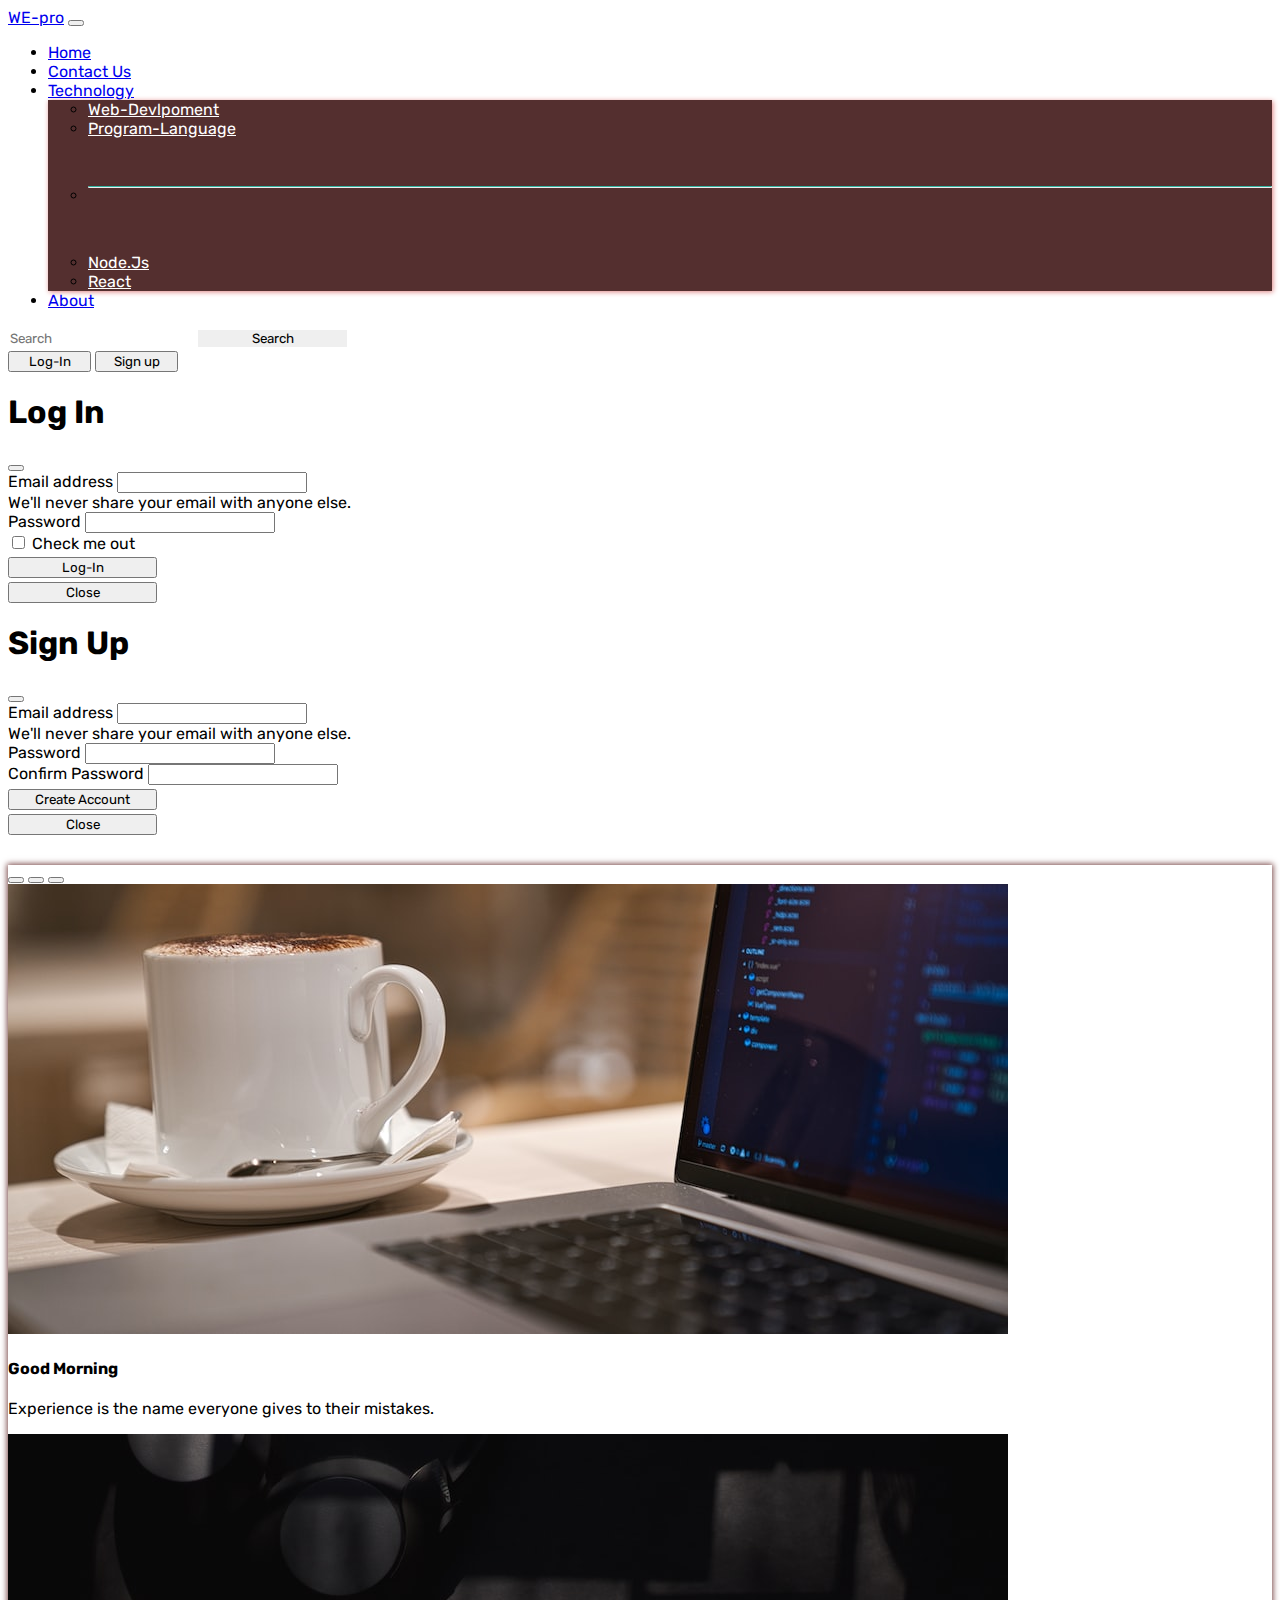
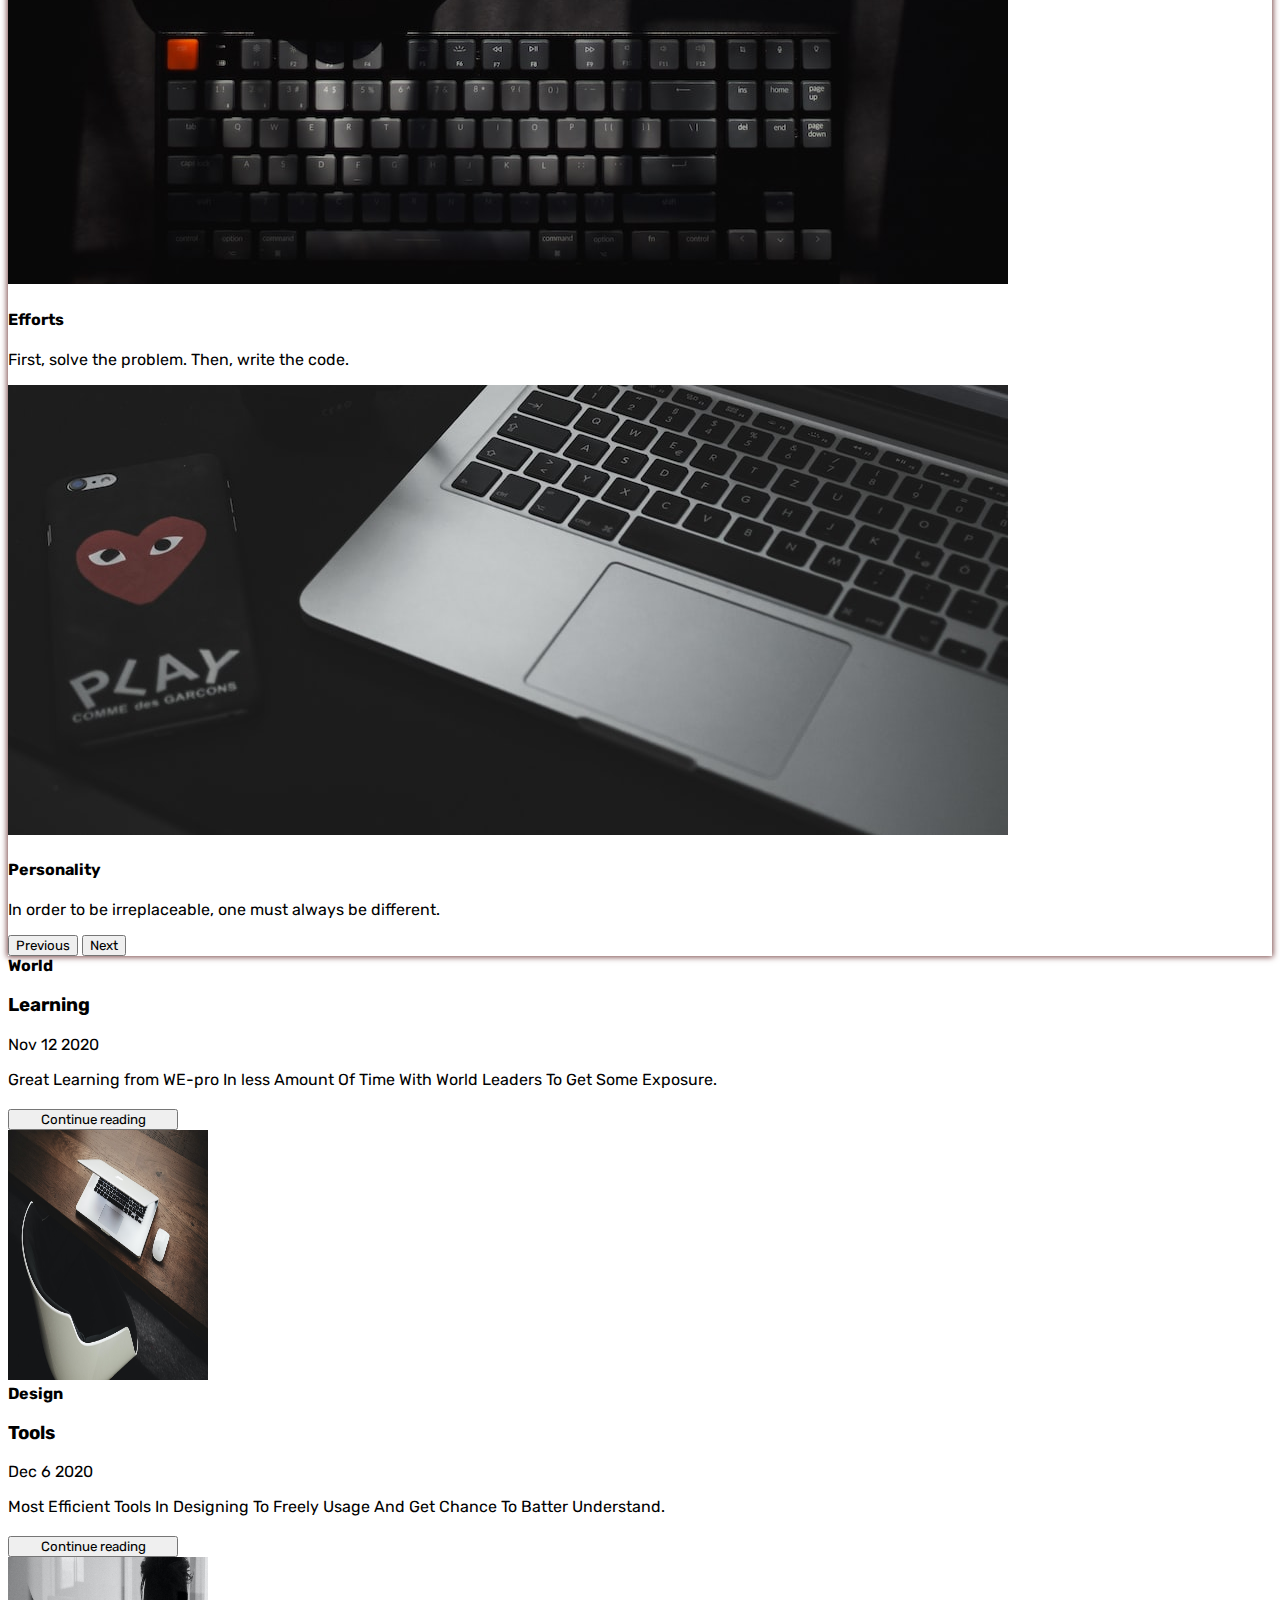
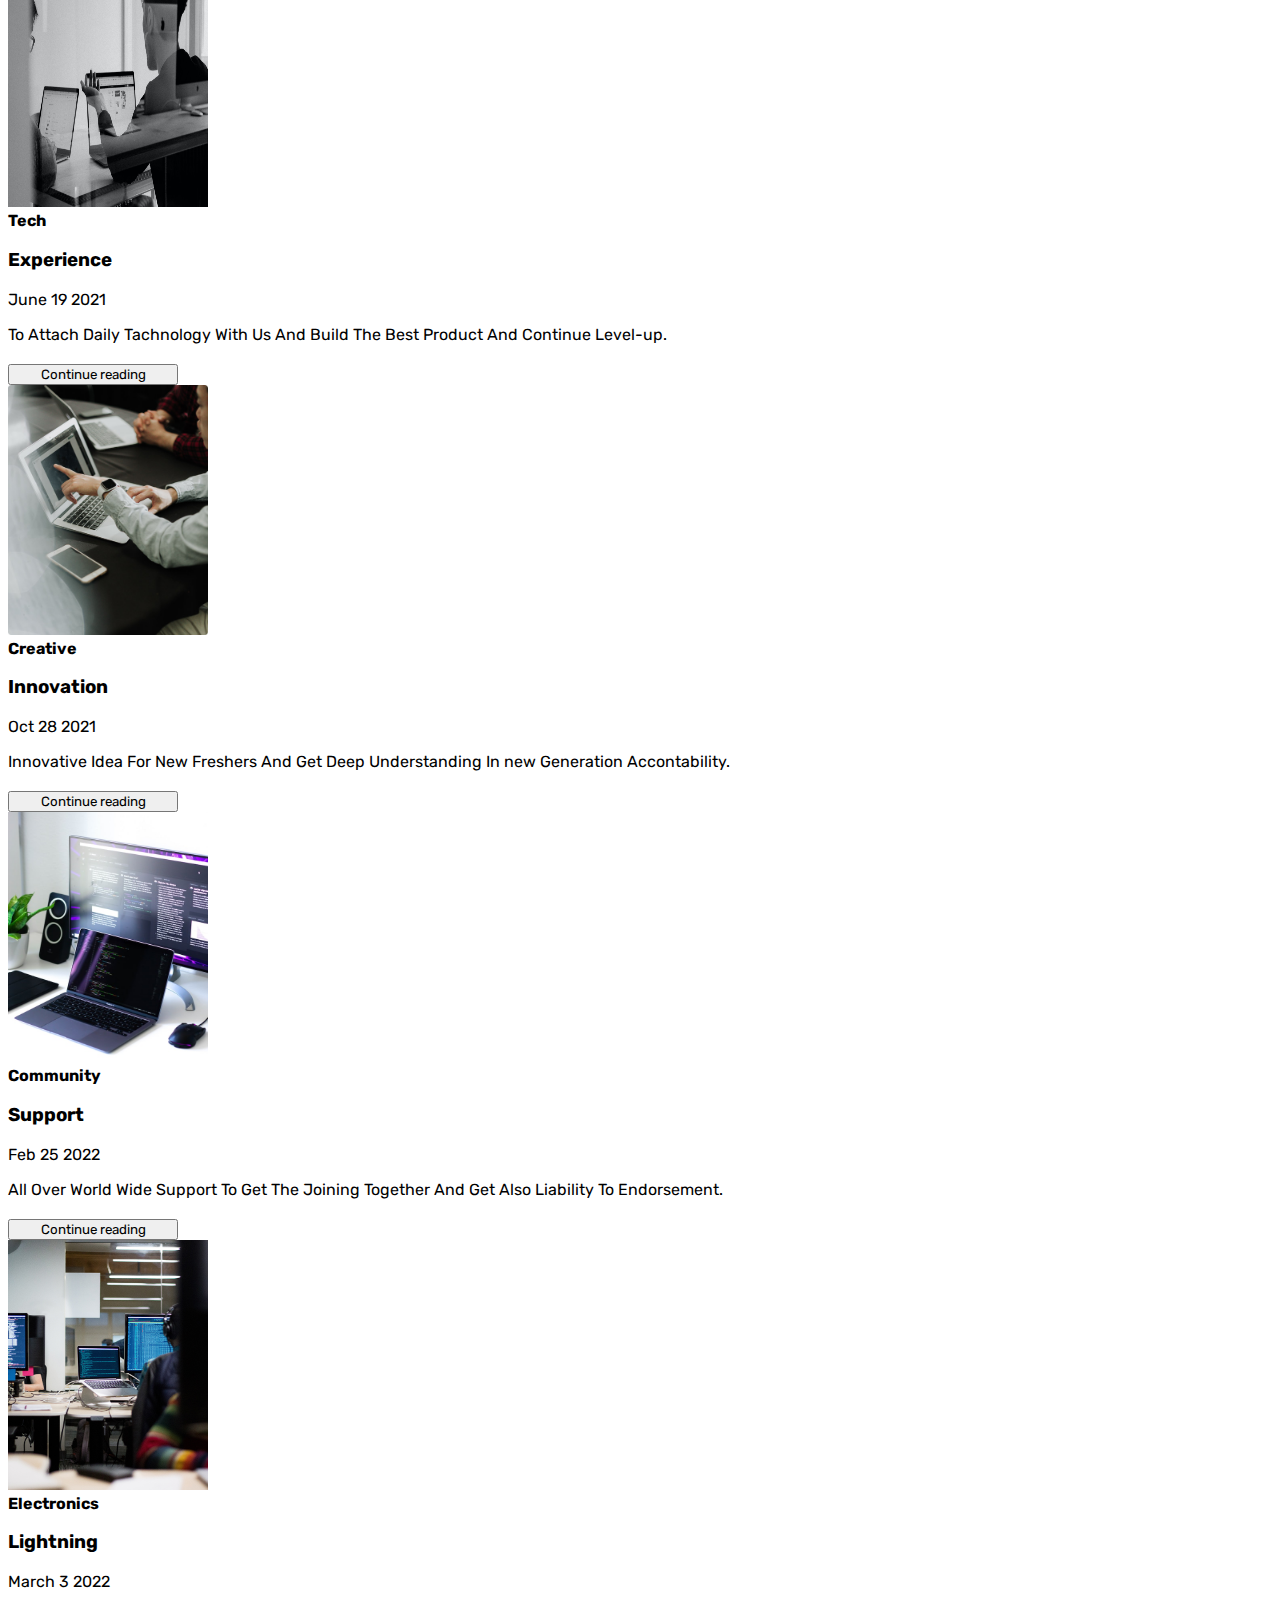
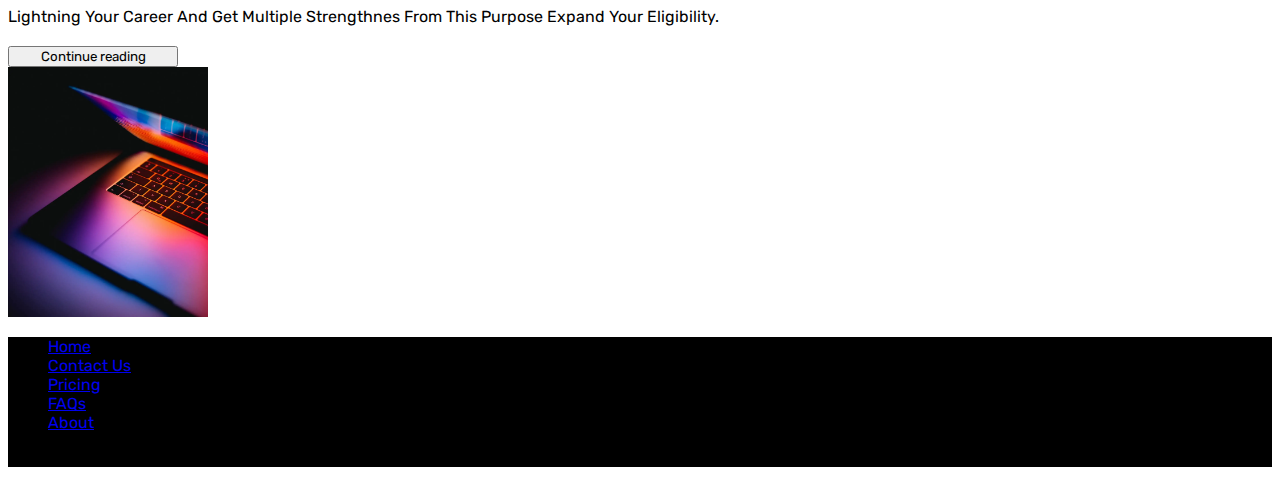
<file: index.html>
<!doctype html>
<html lang="en">

<head>
    <meta charset="utf-8">
    <meta name="viewport" content="width=device-width, initial-scale=1">
    <title>WE-pro - for programmers</title>
    <link href="https://cdn.jsdelivr.net/npm/bootstrap@5.2.2/dist/css/bootstrap.min.css" rel="stylesheet"
        integrity="sha384-Zenh87qX5JnK2Jl0vWa8Ck2rdkQ2Bzep5IDxbcnCeuOxjzrPF/et3URy9Bv1WTRi" crossorigin="anonymous">
    <link rel="stylesheet" href="style.css">
</head>

<body>

    <nav class="navbar navbar-expand-lg navbar-dark bg-dark">
        <div class="container-fluid">
            <a class="navbar-brand" href="index.html">WE-pro</a>
            <button class="navbar-toggler" type="button" data-bs-toggle="collapse"
                data-bs-target="#navbarSupportedContent" aria-controls="navbarSupportedContent" aria-expanded="false"
                aria-label="Toggle navigation">
                <span class="navbar-toggler-icon"></span>
            </button>
            <div class="collapse navbar-collapse" id="navbarSupportedContent">
                <ul class="navbar-nav me-auto mb-2 mb-lg-0">
                    <li class="nav-item">
                        <a class="nav-link active" aria-current="page" href="index.html">Home</a>
                    </li>
                    <li class="nav-item">
                        <a class="nav-link" href="contactUs.html">Contact Us</a>
                    </li>
                    <li class="nav-item dropdown">
                        <a class="nav-link dropdown-toggle" href="#" role="button" data-bs-toggle="dropdown"
                            aria-expanded="false">
                            Technology
                        </a>
                        <ul class="dropdown-menu">
                            <li><a class="dropdown-item" href="#">Web-Devlpoment</a></li>
                            <li><a class="dropdown-item" href="#">Program-Language</a></li>
                            <li>
                                <hr class="dropdown-divider">
                            </li>
                            <li><a class="dropdown-item" href="#">Node.Js</a></li>
                            <li><a class="dropdown-item" href="#">React</a></li>
                        </ul>
                    </li>
                    <li class="nav-item">
                        <a class="nav-link" href="about.html">About</a>
                    </li>
                </ul>
                <form class="d-flex" role="search">
                    <input class="form-control me-2" type="search" placeholder="Search" aria-label="Search">
                    <button class="btn btn-outline-light" type="submit">Search</button>
                </form>
                <div class="mx-2">
                    <button class="btn btn-dark" data-bs-toggle="modal" data-bs-target="#loginModal">Log-In</button>
                    <button class="btn btn-dark" data-bs-toggle="modal" data-bs-target="#signupModal">Sign up</button>
                </div>
            </div>
        </div>
    </nav>

    <!-- log-in Modal -->
    <div class="modal fade" id="loginModal" tabindex="-1" aria-labelledby="loginModalLabel" aria-hidden="true">
        <div class="modal-dialog">
            <div class="modal-content">
                <div class="modal-header">
                    <h1 class="modal-title fs-5" id="loginModalLabel">Log In</h1>
                    <button type="button" class="btn-close" data-bs-dismiss="modal" aria-label="Close"></button>
                </div>
                <div class="modal-body">
                    <form>
                        <div class="mb-3">
                            <label for="exampleInputEmail1" class="form-label">Email address</label>
                            <input type="email" class="form-control" id="exampleInputEmail1"
                                aria-describedby="emailHelp">
                            <div id="emailHelp" class="form-text">We'll never share your email with anyone else.</div>
                        </div>
                        <div class="mb-3">
                            <label for="exampleInputPassword1" class="form-label">Password</label>
                            <input type="password" class="form-control" id="exampleInputPassword1">
                        </div>
                        <div class="mb-3 form-check">
                            <input type="checkbox" class="form-check-input" id="exampleCheck1">
                            <label class="form-check-label" for="exampleCheck1">Check me out</label>
                        </div>
                        <button type="submit" class="btn btn-primary">Log-In</button>
                    </form>
                </div>
                <div class="modal-footer">
                    <button type="button" class="btn btn-secondary" data-bs-dismiss="modal">Close</button>
                </div>
            </div>
        </div>
    </div>

    <!-- sign-ip Modal -->
    <div class="modal fade" id="signupModal" tabindex="-1" aria-labelledby="signupModalLabel" aria-hidden="true">
        <div class="modal-dialog">
            <div class="modal-content">
                <div class="modal-header">
                    <h1 class="modal-title fs-5" id="signupModalLabel">Sign Up</h1>
                    <button type="button" class="btn-close" data-bs-dismiss="modal" aria-label="Close"></button>
                </div>

                <div class="modal-body">

                    <form>

                        <div class="mb-3">
                            <label for="exampleInputEmail1" class="form-label">Email address</label>
                            <input type="email" class="form-control" id="exampleInputEmail1"
                                aria-describedby="emailHelp">
                            <div id="emailHelp" class="form-text">We'll never share your email with anyone else.</div>
                        </div>

                        <div class="mb-3">
                            <label for="exampleInputPassword1" class="form-label">Password</label>
                            <input type="password" class="form-control" id="exampleInputPassword1">
                        </div>

                        <div class="mb-3">
                            <label for="exampleInputcPassword1" class="form-label">Confirm Password</label>
                            <input type="password" class="form-control" id="exampleInputcPassword1">
                        </div>

                        <button type="submit" class="btn btn-primary">Create Account</button>

                    </form>

                </div>

                <div class="modal-footer">
                    <button type="button" class="btn btn-secondary" data-bs-dismiss="modal">Close</button>
                </div>

            </div>
        </div>
    </div>


    <div class="carosl">
        <div class="container">
            <div id="carouselExampleCaptions" class="carousel slide" data-bs-ride="false">
                <div class="carousel-indicators">
                    <button type="button" data-bs-target="#carouselExampleCaptions" data-bs-slide-to="0" class="active"
                        aria-current="true" aria-label="Slide 1"></button>
                    <button type="button" data-bs-target="#carouselExampleCaptions" data-bs-slide-to="1"
                        aria-label="Slide 2"></button>
                    <button type="button" data-bs-target="#carouselExampleCaptions" data-bs-slide-to="2"
                        aria-label="Slide 3"></button>
                </div>
                <div class="carousel-inner">
                    <div class="carousel-item active">
                        <img src="img1.jfif" class="d-block w-100" alt="...">
                        <div class="carousel-caption d-none d-md-block">
                            <h4>Good Morning</h4>
                            <p>Experience is the name everyone gives to their mistakes.</p>
                        </div>
                    </div>
                    <div class="carousel-item">
                        <img src="img2.jfif" class="d-block w-100" alt="...">
                        <div class="carousel-caption d-none d-md-block">
                            <h4>Efforts</h4>
                            <p>First, solve the problem. Then, write the code.</p>
                        </div>
                    </div>
                    <div class="carousel-item">
                        <img src="img3.jfif" class="d-block w-100" alt="...">
                        <div class="carousel-caption d-none d-md-block">
                            <h4>Personality</h4>
                            <p>In order to be irreplaceable, one must always be different.</p>
                        </div>
                    </div>

                </div>
                <button class="carousel-control-prev" type="button" data-bs-target="#carouselExampleCaptions"
                    data-bs-slide="prev">
                    <span class="carousel-control-prev-icon" aria-hidden="true"></span>
                    <span class="visually-hidden">Previous</span>
                </button>
                <button class="carousel-control-next" type="button" data-bs-target="#carouselExampleCaptions"
                    data-bs-slide="next">
                    <span class="carousel-control-next-icon" aria-hidden="true"></span>
                    <span class="visually-hidden">Next</span>
                </button>
            </div>
        </div>
    </div>

    <div class="container my-4">
        <div class="row mb-2">
            <div class="col-md-6">
                <div
                    class="row g-0 border rounded overflow-hidden flex-md-row mb-4 shadow-sm h-md-250 position-relative">
                    <div class="col p-4 d-flex flex-column position-static">
                        <strong class="d-inline-block mb-2 text-primary">World</strong>
                        <h3 class="mb-0">Learning</h3>
                        <div class="mb-1 text-muted">Nov 12 2020</div>
                        <p class="card-text mb-auto">Great Learning from WE-pro In less Amount Of Time With World
                            Leaders To Get Some Exposure.</p>
                        <button type="button" class="btn btn-outline-dark" id="cont"> Continue reading </button>
                    </div>
                    <div class="col-auto d-none d-lg-block">
                        <img class="bd-placeholder-img" width="200" height="250" src="world.jfif" alt="">
                    </div>
                </div>
            </div>
            <div class="col-md-6">
                <div
                    class="row g-0 border rounded overflow-hidden flex-md-row mb-4 shadow-sm h-md-250 position-relative">
                    <div class="col p-4 d-flex flex-column position-static">
                        <strong class="d-inline-block mb-2 text-success">Design</strong>
                        <h3 class="mb-0">Tools</h3>
                        <div class="mb-1 text-muted">Dec 6 2020</div>
                        <p class="mb-auto">Most Efficient Tools In Designing To Freely Usage And Get Chance To Batter
                            Understand.</p>
                        <button type="button" class="btn btn-outline-dark" id="cont"> Continue reading </button>
                    </div>
                    <div class="col-auto d-none d-lg-block">
                        <img class="bd-placeholder-img" width="200" height="250" src="design.jfif" alt="">
                    </div>
                </div>
            </div>
        </div>
    </div>

    <div class="container my-4">
        <div class="row mb-2">
            <div class="col-md-6">
                <div
                    class="row g-0 border rounded overflow-hidden flex-md-row mb-4 shadow-sm h-md-250 position-relative">
                    <div class="col p-4 d-flex flex-column position-static">
                        <strong class="d-inline-block mb-2 text-primary">Tech</strong>
                        <h3 class="mb-0">Experience</h3>
                        <div class="mb-1 text-muted">June 19 2021</div>
                        <p class="card-text mb-auto">To Attach Daily Tachnology With Us And Build The Best Product And
                            Continue Level-up.</p>
                        <button type="button" class="btn btn-outline-dark" id="cont"> Continue reading </button>
                    </div>
                    <div class="col-auto d-none d-lg-block">
                        <img class="bd-placeholder-img" width="200" height="250" src="about.jpg" alt="">
                    </div>
                </div>
            </div>
            <div class="col-md-6">
                <div
                    class="row g-0 border rounded overflow-hidden flex-md-row mb-4 shadow-sm h-md-250 position-relative">
                    <div class="col p-4 d-flex flex-column position-static">
                        <strong class="d-inline-block mb-2 text-success">Creative</strong>
                        <h3 class="mb-0">Innovation</h3>
                        <div class="mb-1 text-muted">Oct 28 2021</div>
                        <p class="mb-auto">Innovative Idea For New Freshers And Get Deep Understanding In new Generation
                            Accontability.</p>
                        <button type="button" class="btn btn-outline-dark" id="cont"> Continue reading </button>
                    </div>
                    <div class="col-auto d-none d-lg-block">
                        <img class="bd-placeholder-img" width="200" height="250" src="comp.jfif" alt="">
                    </div>
                </div>
            </div>
        </div>
    </div>

    <div class="container my-4">
        <div class="row mb-2">
            <div class="col-md-6">
                <div
                    class="row g-0 border rounded overflow-hidden flex-md-row mb-4 shadow-sm h-md-250 position-relative">
                    <div class="col p-4 d-flex flex-column position-static">
                        <strong class="d-inline-block mb-2 text-primary">Community</strong>
                        <h3 class="mb-0">Support</h3>
                        <div class="mb-1 text-muted">Feb 25 2022</div>
                        <p class="card-text mb-auto">All Over World Wide Support To Get The Joining Together And Get
                            Also Liability To Endorsement.</p>
                        <button type="button" class="btn btn-outline-dark" id="cont"> Continue reading </button>
                    </div>
                    <div class="col-auto d-none d-lg-block">
                        <img class="bd-placeholder-img" width="200" height="250" src="public.jpg" alt="">
                    </div>
                </div>
            </div>
            <div class="col-md-6">
                <div
                    class="row g-0 border rounded overflow-hidden flex-md-row mb-4 shadow-sm h-md-250 position-relative">
                    <div class="col p-4 d-flex flex-column position-static">
                        <strong class="d-inline-block mb-2 text-success">Electronics</strong>
                        <h3 class="mb-0">Lightning</h3>
                        <div class="mb-1 text-muted">March 3 2022</div>
                        <p class="mb-auto">Lightning Your Career And Get Multiple Strengthnes From This Purpose Expand
                            Your Eligibility.</p>
                        <button type="button" class="btn btn-outline-dark" id="cont"> Continue reading </button>
                    </div>
                    <div class="col-auto d-none d-lg-block">
                        <img class="bd-placeholder-img" width="200" height="250" src="computers.webp" alt="">
                    </div>
                </div>
            </div>
        </div>
    </div>

    <!-- <img src="https://source.unsplash.com/500x700/?tech" alt="" srcset=""> -->

    <footer class="py-3">
        <ul class="nav justify-content-center border-bottom pb-3 mb-3">
            <li class="nav-item"><a href="index.html" class="nav-link px-2 text-muted" id="hov">Home</a></li>
            <li class="nav-item"><a href="contactUs.html" class="nav-link px-2 text-muted" id="hov">Contact Us</a></li>
            <li class="nav-item"><a href="#" class="nav-link px-2 text-muted" id="hov">Pricing</a></li>
            <li class="nav-item"><a href="#" class="nav-link px-2 text-muted" id="hov">FAQs</a></li>
            <li class="nav-item"><a href="about.html" class="nav-link px-2 text-muted" id="hov">About</a></li>
        </ul>
        <p class="text-center text-muted">© 2022 WE-pro, Inc</p>
    </footer>

    <script src="https://cdn.jsdelivr.net/npm/bootstrap@5.2.2/dist/js/bootstrap.bundle.min.js"
        integrity="sha384-OERcA2EqjJCMA+/3y+gxIOqMEjwtxJY7qPCqsdltbNJuaOe923+mo//f6V8Qbsw3"
        crossorigin="anonymous"></script>
</body>

</html>
</file>
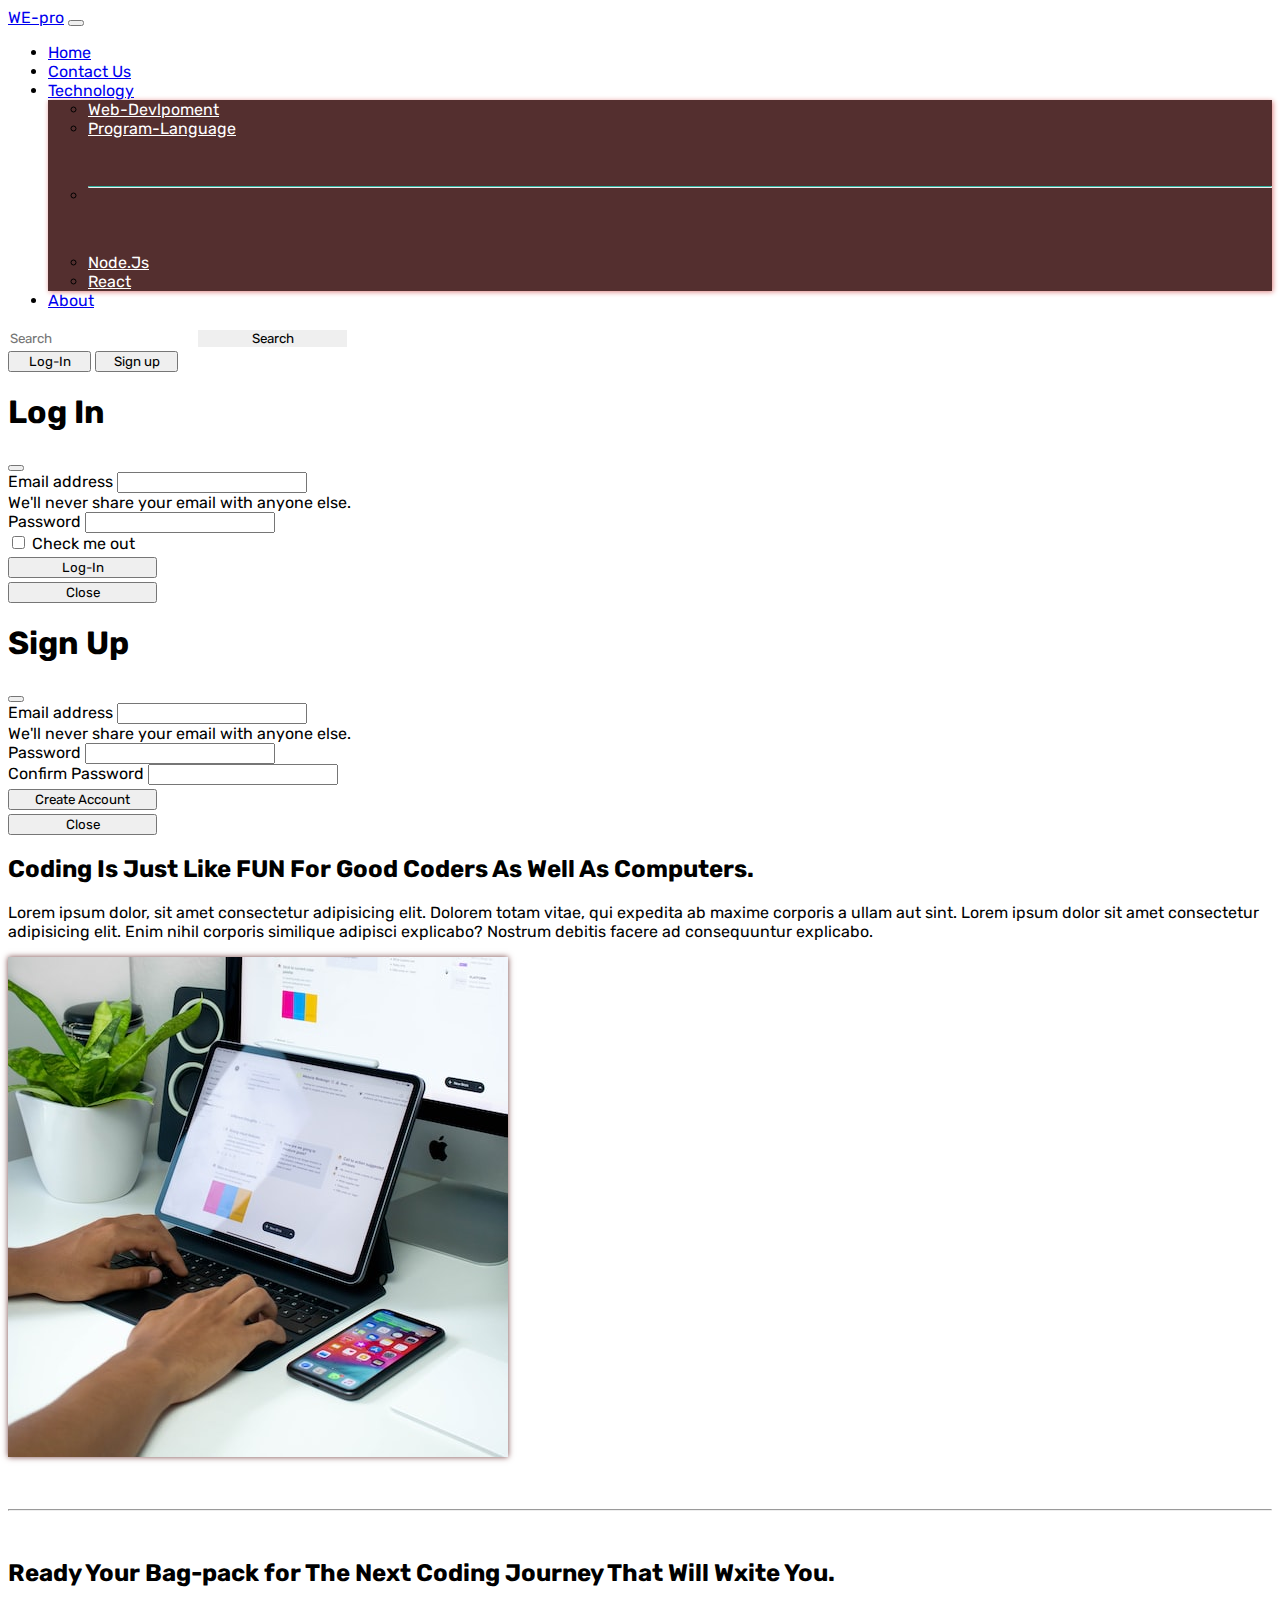
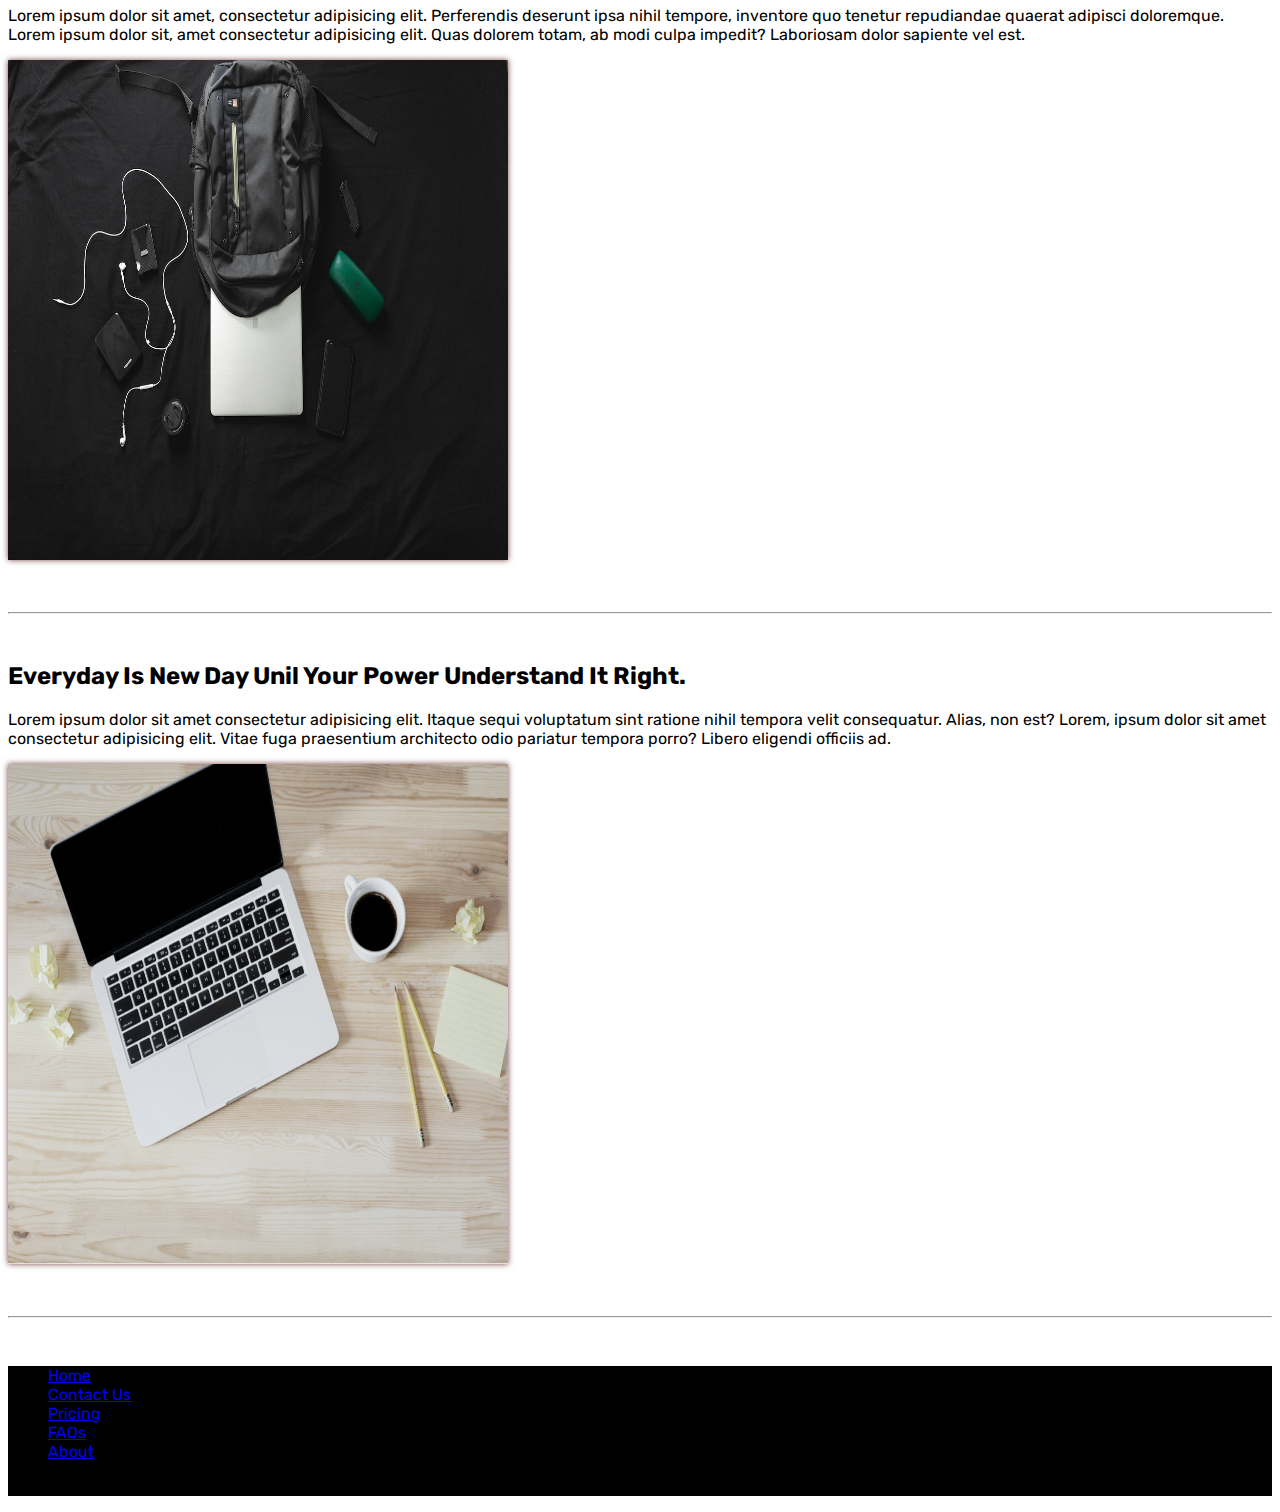
<file: about.html>
<!doctype html>
<html lang="en">

<head>
    <meta charset="utf-8">
    <meta name="viewport" content="width=device-width, initial-scale=1">
    <title>WE-pro - for programmers</title>
    <link href="https://cdn.jsdelivr.net/npm/bootstrap@5.2.2/dist/css/bootstrap.min.css" rel="stylesheet"
        integrity="sha384-Zenh87qX5JnK2Jl0vWa8Ck2rdkQ2Bzep5IDxbcnCeuOxjzrPF/et3URy9Bv1WTRi" crossorigin="anonymous">
    <link rel="stylesheet" href="style.css">
</head>

<body>

    <nav class="navbar navbar-expand-lg navbar-dark bg-dark">
        <div class="container-fluid">
            <a class="navbar-brand" href="index.html">WE-pro</a>
            <button class="navbar-toggler" type="button" data-bs-toggle="collapse"
                data-bs-target="#navbarSupportedContent" aria-controls="navbarSupportedContent" aria-expanded="false"
                aria-label="Toggle navigation">
                <span class="navbar-toggler-icon"></span>
            </button>
            <div class="collapse navbar-collapse" id="navbarSupportedContent">
                <ul class="navbar-nav me-auto mb-2 mb-lg-0">
                    <li class="nav-item">
                        <a class="nav-link" aria-current="page" href="index.html">Home</a>
                    </li>
                    <li class="nav-item">
                        <a class="nav-link" href="contactUs.html">Contact Us</a>
                    </li>
                    <li class="nav-item dropdown">
                        <a class="nav-link dropdown-toggle" href="#" role="button" data-bs-toggle="dropdown"
                            aria-expanded="false">
                            Technology
                        </a>
                        <ul class="dropdown-menu">
                            <li><a class="dropdown-item" href="#">Web-Devlpoment</a></li>
                            <li><a class="dropdown-item" href="#">Program-Language</a></li>
                            <li>
                                <hr class="dropdown-divider">
                            </li>
                            <li><a class="dropdown-item" href="#">Node.Js</a></li>
                            <li><a class="dropdown-item" href="#">React</a></li>
                        </ul>
                    </li>
                    <li class="nav-item">
                        <a class="nav-link active" href="about.html">About</a>
                    </li>
                </ul>
                <form class="d-flex" role="search">
                    <input class="form-control me-2" type="search" placeholder="Search" aria-label="Search">
                    <button class="btn btn-outline-light" type="submit">Search</button>
                </form>
                <div class="mx-2">
                    <button class="btn btn-dark" data-bs-toggle="modal" data-bs-target="#loginModal">Log-In</button>
                    <button class="btn btn-dark" data-bs-toggle="modal" data-bs-target="#signupModal">Sign up</button>
                </div>
            </div>
        </div>
    </nav>

    <!-- log-in Modal -->
    <div class="modal fade" id="loginModal" tabindex="-1" aria-labelledby="loginModalLabel" aria-hidden="true">
        <div class="modal-dialog">
            <div class="modal-content">
                <div class="modal-header">
                    <h1 class="modal-title fs-5" id="loginModalLabel">Log In</h1>
                    <button type="button" class="btn-close" data-bs-dismiss="modal" aria-label="Close"></button>
                </div>
                <div class="modal-body">
                    <form>
                        <div class="mb-3">
                            <label for="exampleInputEmail1" class="form-label">Email address</label>
                            <input type="email" class="form-control" id="exampleInputEmail1"
                                aria-describedby="emailHelp">
                            <div id="emailHelp" class="form-text">We'll never share your email with anyone else.</div>
                        </div>
                        <div class="mb-3">
                            <label for="exampleInputPassword1" class="form-label">Password</label>
                            <input type="password" class="form-control" id="exampleInputPassword1">
                        </div>
                        <div class="mb-3 form-check">
                            <input type="checkbox" class="form-check-input" id="exampleCheck1">
                            <label class="form-check-label" for="exampleCheck1">Check me out</label>
                        </div>
                        <button type="submit" class="btn btn-primary">Log-In</button>
                    </form>
                </div>
                <div class="modal-footer">
                    <button type="button" class="btn btn-secondary" data-bs-dismiss="modal">Close</button>
                </div>
            </div>
        </div>
    </div>

    <!-- sign-ip Modal -->
    <div class="modal fade" id="signupModal" tabindex="-1" aria-labelledby="signupModalLabel" aria-hidden="true">
        <div class="modal-dialog">
            <div class="modal-content">
                <div class="modal-header">
                    <h1 class="modal-title fs-5" id="signupModalLabel">Sign Up</h1>
                    <button type="button" class="btn-close" data-bs-dismiss="modal" aria-label="Close"></button>
                </div>

                <div class="modal-body">

                    <form>

                        <div class="mb-3">
                            <label for="exampleInputEmail1" class="form-label">Email address</label>
                            <input type="email" class="form-control" id="exampleInputEmail1"
                                aria-describedby="emailHelp">
                            <div id="emailHelp" class="form-text">We'll never share your email with anyone else.</div>
                        </div>

                        <div class="mb-3">
                            <label for="exampleInputPassword1" class="form-label">Password</label>
                            <input type="password" class="form-control" id="exampleInputPassword1">
                        </div>

                        <div class="mb-3">
                            <label for="exampleInputcPassword1" class="form-label">Confirm Password</label>
                            <input type="password" class="form-control" id="exampleInputcPassword1">
                        </div>

                        <button type="submit" class="btn btn-primary">Create Account</button>

                    </form>

                </div>

                <div class="modal-footer">
                    <button type="button" class="btn btn-secondary" data-bs-dismiss="modal">Close</button>
                </div>

            </div>
        </div>
    </div>


    <div class="container">
        <div class="row featurettev d-flex justify-content-center align-items-center my-4">
            <div class="col-md-7">
                <h2 class="featurette-heading fw-normal lh-1">Coding Is Just Like <span class="text-primary">FUN</span>
                    For Good Coders As Well As Computers.</h2>
                <p class="lead">Lorem ipsum dolor, sit amet consectetur adipisicing elit. Dolorem totam vitae, qui
                    expedita ab maxime corporis a ullam aut sint. Lorem ipsum dolor sit amet consectetur adipisicing
                    elit. Enim nihil corporis similique adipisci explicabo? Nostrum debitis facere ad consequuntur
                    explicabo.</p>
            </div>
            <div class="col-md-5">
                <!-- <img src="https://source.unsplash.com/500x700/?tech" alt="" srcset=""> -->
                <img class="bd-placeholder-img bd-placeholder-img-lg featurette-image img-fluid mx-auto" width="500"
                    height="500" src="laptop_phone.jfif" alt="">
            </div>
        </div>
        <hr class="featurette-divider">

        <div class="row featurettev d-flex justify-content-center align-items-center">
            <div class="col-md-7 order-md-2">
                <h2 class="featurette-heading fw-normal lh-1">Ready Your Bag-pack for The Next <span
                        class="text-primary">Coding</span> Journey That Will Wxite You.</h2>
                <p class="lead">Lorem ipsum dolor sit amet, consectetur adipisicing elit. Perferendis deserunt ipsa
                    nihil tempore, inventore quo tenetur repudiandae quaerat adipisci doloremque. Lorem ipsum dolor sit,
                    amet consectetur adipisicing elit. Quas dolorem totam, ab modi culpa impedit? Laboriosam dolor
                    sapiente vel est.</p>
            </div>
            <div class="col-md-5">
                <img class="bd-placeholder-img bd-placeholder-img-lg featurette-image img-fluid mx-auto" width="500"
                    height="500" src="bag.jfif" alt="">
            </div>
        </div>
        <hr class="featurette-divider">

        <div class="row featurettev d-flex justify-content-center align-items-center">
            <div class="col-md-7">
                <h2 class="featurette-heading fw-normal lh-1">Everyday Is New Day Unil Your <span
                        class="text-primary">Power</span> Understand It Right.</h2>
                <p class="lead">Lorem ipsum dolor sit amet consectetur adipisicing elit. Itaque sequi voluptatum sint
                    ratione nihil tempora velit consequatur. Alias, non est? Lorem, ipsum dolor sit amet consectetur
                    adipisicing elit. Vitae fuga praesentium architecto odio pariatur tempora porro? Libero eligendi
                    officiis ad.</p>
            </div>
            <div class="col-md-5">
                <img class="bd-placeholder-img bd-placeholder-img-lg featurette-image img-fluid mx-auto" width="500"
                    height="500" src="laptop_phone2.png" alt="">
            </div>
        </div>
        <hr class="featurette-divider">
    </div>

    <footer class="py-3">
        <ul class="nav justify-content-center border-bottom pb-3 mb-3">
            <li class="nav-item"><a href="index.html" class="nav-link px-2 text-muted" id="hov">Home</a></li>
            <li class="nav-item"><a href="contactUs.html" class="nav-link px-2 text-muted" id="hov">Contact Us</a></li>
            <li class="nav-item"><a href="#" class="nav-link px-2 text-muted" id="hov">Pricing</a></li>
            <li class="nav-item"><a href="#" class="nav-link px-2 text-muted" id="hov">FAQs</a></li>
            <li class="nav-item"><a href="about.html" class="nav-link px-2 text-muted" id="hov">About</a></li>
        </ul>
        <p class="text-center text-muted">© 2022 WE-pro, Inc</p>
    </footer>

    <script src="https://cdn.jsdelivr.net/npm/bootstrap@5.2.2/dist/js/bootstrap.bundle.min.js"
        integrity="sha384-OERcA2EqjJCMA+/3y+gxIOqMEjwtxJY7qPCqsdltbNJuaOe923+mo//f6V8Qbsw3"
        crossorigin="anonymous"></script>
</body>

</html>
</file>
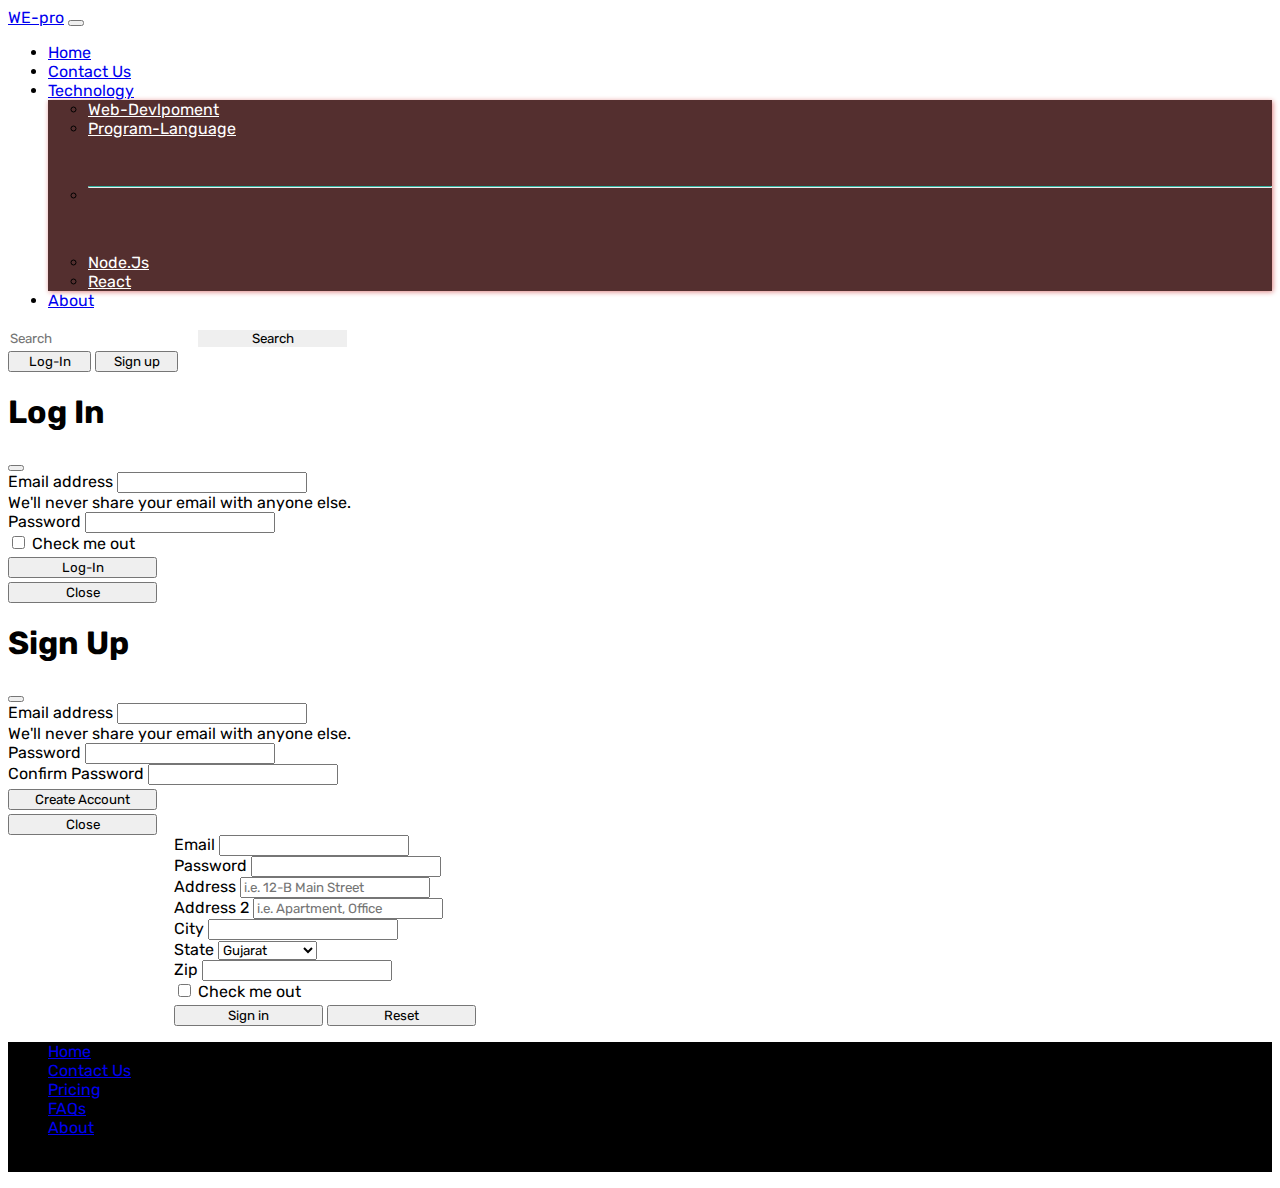
<file: contactUs.html>
<!doctype html>
<html lang="en">

<head>
    <meta charset="utf-8">
    <meta name="viewport" content="width=device-width, initial-scale=1">
    <title>WE-pro - for programmers</title>
    <link href="https://cdn.jsdelivr.net/npm/bootstrap@5.2.2/dist/css/bootstrap.min.css" rel="stylesheet"
        integrity="sha384-Zenh87qX5JnK2Jl0vWa8Ck2rdkQ2Bzep5IDxbcnCeuOxjzrPF/et3URy9Bv1WTRi" crossorigin="anonymous">
    <link rel="stylesheet" href="style.css">
    <style>
        .col-12 button:hover {
            border: none;
            box-shadow: none;
            padding: 7.2px;
        }

        .conta {
            padding: 0px 13vw;
        }
    </style>
</head>

<body>
    <nav class="navbar navbar-expand-lg navbar-dark bg-dark">
        <div class="container-fluid">
            <a class="navbar-brand" href="index.html">WE-pro</a>
            <button class="navbar-toggler" type="button" data-bs-toggle="collapse"
                data-bs-target="#navbarSupportedContent" aria-controls="navbarSupportedContent" aria-expanded="false"
                aria-label="Toggle navigation">
                <span class="navbar-toggler-icon"></span>
            </button>
            <div class="collapse navbar-collapse" id="navbarSupportedContent">
                <ul class="navbar-nav me-auto mb-2 mb-lg-0">
                    <li class="nav-item">
                        <a class="nav-link" aria-current="page" href="index.html">Home</a>
                    </li>
                    <li class="nav-item">
                        <a class="nav-link active" href="contactUs.html">Contact Us</a>
                    </li>
                    <li class="nav-item dropdown">
                        <a class="nav-link dropdown-toggle" href="#" role="button" data-bs-toggle="dropdown"
                            aria-expanded="false">
                            Technology
                        </a>
                        <ul class="dropdown-menu">
                            <li><a class="dropdown-item" href="#">Web-Devlpoment</a></li>
                            <li><a class="dropdown-item" href="#">Program-Language</a></li>
                            <li>
                                <hr class="dropdown-divider">
                            </li>
                            <li><a class="dropdown-item" href="#">Node.Js</a></li>
                            <li><a class="dropdown-item" href="#">React</a></li>
                        </ul>
                    </li>
                    <li class="nav-item">
                        <a class="nav-link" href="about.html">About</a>
                    </li>
                </ul>
                <form class="d-flex" role="search">
                    <input class="form-control me-2" type="search" placeholder="Search" aria-label="Search">
                    <button class="btn btn-outline-light" type="submit">Search</button>
                </form>
                <div class="mx-2">
                    <button class="btn btn-dark" data-bs-toggle="modal" data-bs-target="#loginModal">Log-In</button>
                    <button class="btn btn-dark" data-bs-toggle="modal" data-bs-target="#signupModal">Sign up</button>
                </div>
            </div>
        </div>
    </nav>

    <!-- log-in Modal -->
    <div class="modal fade" id="loginModal" tabindex="-1" aria-labelledby="loginModalLabel" aria-hidden="true">
        <div class="modal-dialog">
            <div class="modal-content">
                <div class="modal-header">
                    <h1 class="modal-title fs-5" id="loginModalLabel">Log In</h1>
                    <button type="button" class="btn-close" data-bs-dismiss="modal" aria-label="Close"></button>
                </div>
                <div class="modal-body">
                    <form>
                        <div class="mb-3">
                            <label for="exampleInputEmail1" class="form-label">Email address</label>
                            <input type="email" class="form-control" id="exampleInputEmail1"
                                aria-describedby="emailHelp">
                            <div id="emailHelp" class="form-text">We'll never share your email with anyone else.</div>
                        </div>
                        <div class="mb-3">
                            <label for="exampleInputPassword1" class="form-label">Password</label>
                            <input type="password" class="form-control" id="exampleInputPassword1">
                        </div>
                        <div class="mb-3 form-check">
                            <input type="checkbox" class="form-check-input" id="exampleCheck1">
                            <label class="form-check-label" for="exampleCheck1">Check me out</label>
                        </div>
                        <button type="submit" class="btn btn-primary">Log-In</button>
                    </form>
                </div>
                <div class="modal-footer">
                    <button type="button" class="btn btn-secondary" data-bs-dismiss="modal">Close</button>
                </div>
            </div>
        </div>
    </div>

    <!-- sign-ip Modal -->
    <div class="modal fade" id="signupModal" tabindex="-1" aria-labelledby="signupModalLabel" aria-hidden="true">
        <div class="modal-dialog">
            <div class="modal-content">
                <div class="modal-header">
                    <h1 class="modal-title fs-5" id="signupModalLabel">Sign Up</h1>
                    <button type="button" class="btn-close" data-bs-dismiss="modal" aria-label="Close"></button>
                </div>

                <div class="modal-body">

                    <form>

                        <div class="mb-3">
                            <label for="exampleInputEmail1" class="form-label">Email address</label>
                            <input type="email" class="form-control" id="exampleInputEmail1"
                                aria-describedby="emailHelp">
                            <div id="emailHelp" class="form-text">We'll never share your email with anyone else.</div>
                        </div>

                        <div class="mb-3">
                            <label for="exampleInputPassword1" class="form-label">Password</label>
                            <input type="password" class="form-control" id="exampleInputPassword1">
                        </div>

                        <div class="mb-3">
                            <label for="exampleInputcPassword1" class="form-label">Confirm Password</label>
                            <input type="password" class="form-control" id="exampleInputcPassword1">
                        </div>

                        <button type="submit" class="btn btn-primary">Create Account</button>

                    </form>

                </div>

                <div class="modal-footer">
                    <button type="button" class="btn btn-secondary" data-bs-dismiss="modal">Close</button>
                </div>

            </div>
        </div>
    </div>


    <div class="container my-4 conta">
        <form class="row g-3">
            <div class="col-md-6">
                <label for="inputEmail4" class="form-label">Email</label>
                <input type="email" class="form-control" id="inputEmail4">
            </div>
            <div class="col-md-6">
                <label for="inputPassword4" class="form-label">Password</label>
                <input type="password" class="form-control" id="inputPassword4">
            </div>
            <div class="col-12">
                <label for="inputAddress" class="form-label">Address</label>
                <input type="text" class="form-control" id="inputAddress" placeholder="i.e. 12-B Main Street">
            </div>
            <div class="col-12">
                <label for="inputAddress2" class="form-label">Address 2</label>
                <input type="text" class="form-control" id="inputAddress2" placeholder="i.e. Apartment, Office">
            </div>
            <div class="col-md-6">
                <label for="inputCity" class="form-label">City</label>
                <input type="text" class="form-control" id="inputCity">
            </div>
            <div class="col-md-4">
                <label for="inputState" class="form-label">State</label>
                <select id="inputState" class="form-select">
                    <option selected>Gujarat</option>
                    <option>Maharashtra</option>
                    <option>Banglore</option>
                    <option>Hydrabad</option>
                    <option>Kolkata</option>
                    <option>Dehli</option>
                    <option>U.P.</option>
                </select>
            </div>
            <div class="col-md-2">
                <label for="inputZip" class="form-label">Zip</label>
                <input type="text" class="form-control" id="inputZip">
            </div>
            <div class="col-12">
                <div class="form-check">
                    <input class="form-check-input" type="checkbox" id="gridCheck">
                    <label class="form-check-label" for="gridCheck">
                        Check me out
                    </label>
                </div>
            </div>
            <div class="col-12">
                <button type="submit" class="btn btn-primary">Sign in</button>
                <button type="reset" class="btn btn-primary">Reset</button>
            </div>
        </form>
    </div>

    <footer class="py-3">
        <ul class="nav justify-content-center border-bottom pb-3 mb-3">
            <li class="nav-item"><a href="index.html" class="nav-link px-2 text-muted" id="hov">Home</a></li>
            <li class="nav-item"><a href="contactUs.html" class="nav-link px-2 text-muted" id="hov">Contact Us</a></li>
            <li class="nav-item"><a href="#" class="nav-link px-2 text-muted" id="hov">Pricing</a></li>
            <li class="nav-item"><a href="#" class="nav-link px-2 text-muted" id="hov">FAQs</a></li>
            <li class="nav-item"><a href="about.html" class="nav-link px-2 text-muted" id="hov">About</a></li>
        </ul>
        <p class="text-center text-muted">© 2022 WE-pro, Inc</p>
    </footer>

    <script src="https://cdn.jsdelivr.net/npm/bootstrap@5.2.2/dist/js/bootstrap.bundle.min.js"
        integrity="sha384-OERcA2EqjJCMA+/3y+gxIOqMEjwtxJY7qPCqsdltbNJuaOe923+mo//f6V8Qbsw3"
        crossorigin="anonymous"></script>
</body>

</html>
</file>
<file: style.css>
@import url('https://fonts.googleapis.com/css2?family=Rubik:wght@400&display=swap');
@import url('https://fonts.googleapis.com/css2?family=Kanit:wght@300&display=swap');

* {
    font-family: 'Rubik';
}

.navbar-collapse form input {
    border: none !important;
}

.navbar-collapse form button {
    border: none !important;
}

.navbar-collapse form button:hover {
    background-color: #ffffff;
}

.carousel {
    margin-top: 30px;
    box-shadow: 0px 0px 6px 1px rgb(120, 69, 69);
}

.dropdown-item {
    color: #ffffff;
}

.navbar-nav .dropdown-menu {
    background-color: #542f2f;
    box-shadow: 1px 1px 5px #df8585;
}

.dropdown-divider {
    border-top: 1px solid rgb(32 255 226 / 64%);
}

.carousel-control-next-icon,
.carousel-control-prev-icon {
    width: 1rem;
    height: 1rem;
}

/* containers btn */
.btn {
    margin-top: 4px;
    width: 149px;
}

.btn:hover {
    box-shadow: 0px 0px 2px 2px rgb(120, 69, 69);
}

.blog-footer {
    background-color: aqua;
    padding: 2.5rem 0;
    color: #727272;
    text-align: center;
    display: flex;
    flex-direction: column;
    background-color: #f9f9f9;
    border-top: 0.05rem solid #e5e5e5;
}

hr {
    margin: 3rem 0;
}

.featurette-heading {
    font-family: 'Rubik', sans-serif;
}

.featurette-heading .lead {
    font-family: 'Kanit', sans-serif;

}

.container .row .col-md-5 img {
    box-shadow: 0px 0px 6px 0px rgb(120, 69, 69);
}

#cont {
    width: 170px;
}

footer {
    background-color: black;
    width: 100%;
    margin-bottom: 0px !important;

}

footer ul li a .text-muted {
    color: #b79c9c !important;
}

.mx-2 .btn {
    width: 83px;
}

.btn-dark:hover {
    background-color: rgb(255, 255, 255);
    color: black;
}

.navbar .container-fluid .collapse .mx2 button:hover {
    background-color: white !important;
}

#hov:hover {
    border-radius: 2px;
    background-color: rgb(47, 43, 43);
    color: rgb(255, 255, 255) !important;
}

.form-control:focus {
    color: #212529;
    background-color: #fff;
    border-color: inherit;
    outline: 0;
    box-shadow: none;
}

.form-select:focus {
    border-color: inherit;
    outline: 0;
    box-shadow: none;
}

.form-check-input:focus {
    border-color: inherit;
    outline: 0;
    box-shadow: none;
}

.modal .modal-dialog .modal-content .modal-footer button:hover{
    border: none;
    box-shadow: none;
    padding: 7.2px;
}

.modal .modal-dialog .modal-content .modal-body form button:hover{
    border: none;
    box-shadow: none;
    padding: 7.2px;
}
</file>
